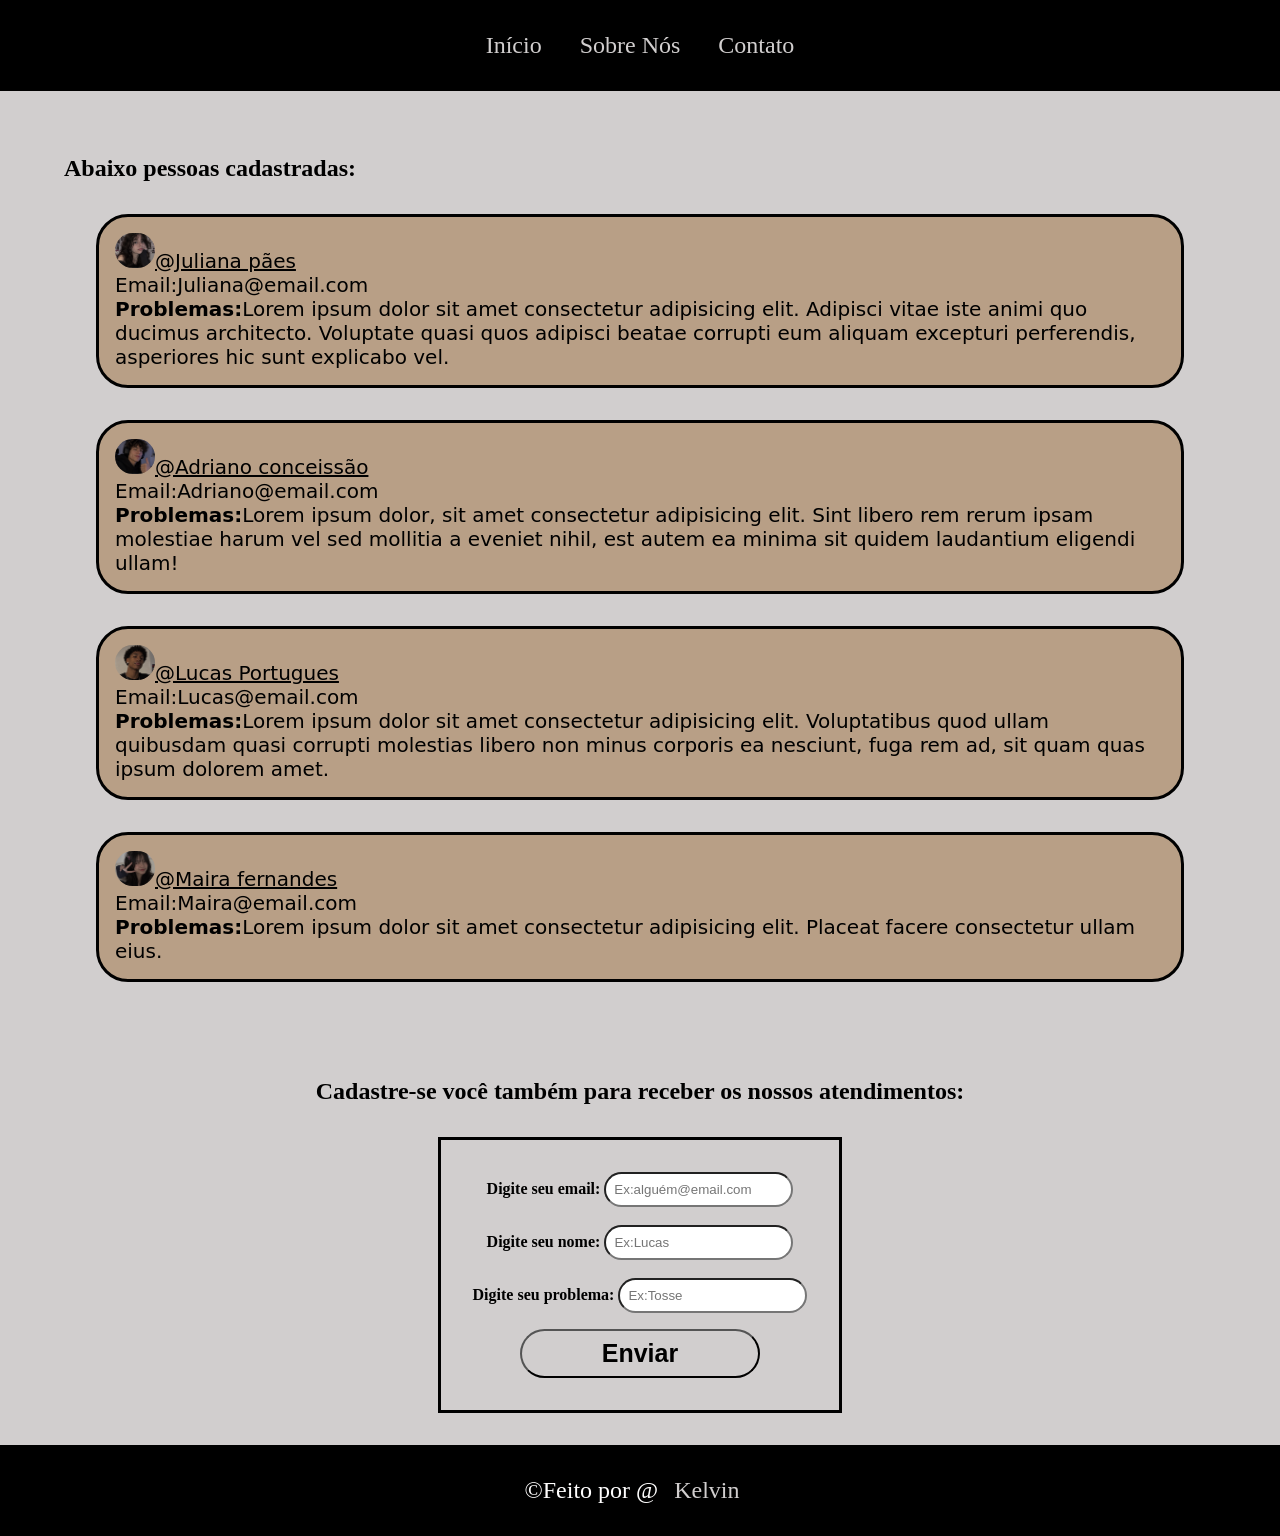
<file: index1.html>
<!DOCTYPE html>
<html lang="en">
<head>
    <meta charset="UTF-8">
    <meta name="viewport" content="width=device-width, initial-scale=1.0">
    <title>Consultorio Médico</title>
      <link rel="stylesheet" href="index.css">
      
</head>
<body>
    <main>
        <section class="header">
    <header>
        <a href="index.html">Início </a>
        <a href="#Sobre nós">Sobre nós </a>
        <a href="#Contato">Contato</a>
    </header>
</section>

<section class="commentaries">
<h1>Abaixo pessoas cadastradas:</h1>
 <div class="cards">
        <p class="email">
            <img src="./pessoa_1.png" alt="pessoa">@Juliana pães</p>
            <p>Email:Juliana@email.com</p>
    <p><strong>Problemas:</strong>Lorem ipsum dolor sit amet consectetur adipisicing elit. Adipisci vitae iste animi quo ducimus architecto. Voluptate quasi quos adipisci beatae corrupti eum aliquam excepturi perferendis, asperiores hic sunt explicabo vel.</p>
</div>
    <div class="cards">
        <p class="email">
            <img src="./pessoa_2.png" alt="pessoa">@Adriano conceissão</p>
            <p>Email:Adriano@email.com</p>
<p><strong>Problemas:</strong>Lorem ipsum dolor, sit amet consectetur adipisicing elit. Sint libero rem rerum ipsam molestiae harum vel sed mollitia a eveniet nihil, est autem ea minima sit quidem laudantium eligendi ullam!</p>
</div>
    <div class="cards">
        <p class="email">
            <img src="./pessoa_4.png" alt="pessoa">@Lucas Portugues</p>
            <p>Email:Lucas@email.com</p>
<p><strong>Problemas:</strong>Lorem ipsum dolor sit amet consectetur adipisicing elit. Voluptatibus quod ullam quibusdam quasi corrupti molestias libero non minus corporis ea nesciunt, fuga rem ad, sit quam quas ipsum dolorem amet.</p>
 </div>
    <div class="cards">
        <p class="email">
            <img src="./pessoa_3.png" alt="pessoa">@Maira fernandes</p>
            <p>Email:Maira@email.com</p>
<p><strong>Problemas:</strong>Lorem ipsum dolor sit amet consectetur adipisicing elit. Placeat facere consectetur ullam eius.</p>
</div>

<div id="result"></div>

        </section>

<section class="cadastred">
        <h2>Cadastre-se você também para receber os nossos atendimentos:</h2>

            <form action="" id="form">
                <label for="email">Digite seu email:</label>
                <input type="email" name="email" id="email" placeholder="Ex:alguém@email.com">
                <br>
                <br>

                <label for="name">Digite seu nome:</label>
                <input type="text" name="name" id="name" placeholder="Ex:Lucas">
                <br>
                <br>

                <label for="text">Digite seu problema:</label>
                <input type="text" name="text" id="text" placeholder="Ex:Tosse">
<br>
                <input type="button" value="Enviar" id="button">
            </form>
            </section>
        </main>

        <footer>&COPY;Feito por @<a href="https://github.com/bultijao">Kelvin</a></footer>
        <script src="index.js"></script>
</body>
</html>
</file>
<file: index.css>
*{
    padding: 0;
    margin: 0;
}

body{
    background-color: #d1cece;
}

header, footer {
text-align: center;
padding: 2rem;
background-color: #000;
}

a{
    text-transform: capitalize;
    font-size: 1.5rem;
    text-decoration: none; 
    color: #d1cece;
    padding-right: 1rem;
    padding-left: 1rem;
}

.title{
    text-align: center;
    color: #fffefe;
    text-shadow: 2px 2px 4px #000;
    background-image: url(https://encrypted-tbn0.gstatic.com/images?q=tbn:ANd9GcQR_ItUcusK5k_2bwveUXzOp4otfRjCPvYGJ_nHTx4kig&s=10);
    background-repeat: no-repeat;
    background-position: center;
    background-size: cover;
    padding: 10rem;
}

.title__p{
    font-size: 1.5rem;
    margin-top: 1.5rem;
    text-shadow: 2px 2px 4px #000;
}

.over, .over__p{
    text-align: center;
    margin-bottom: 2rem;
    font-size: 1.5rem;
    font-weight: 800;
}

.commentaries{
    margin: 2rem;
    padding: 2rem;
}

.cards{
    background-color: #945e246c;
    border: 3px solid #000;
    border-radius: 2rem;
    margin: 2rem;
    padding: 1rem;
    font-size: 1.25rem;
    font-family: system-ui, -apple-system, BlinkMacSystemFont, 'Segoe UI', Roboto, Oxygen, Ubuntu, Cantarell, 'Open Sans', 'Helvetica Neue', sans-serif;
}


#button{
    margin-top: 1rem;
    padding-left: 5rem;
    padding-right: 5rem;
     background-color: #d1cece;
     color: #000;
     font-size: 25px;
     font-weight: 700;
     cursor: pointer;
}

#button:active{
   background-color: #000;
   color: #d1cece;
}

#result:empty{
    display: none;
}

.email{
cursor: pointer;
text-decoration: underline;
}

img{
    width: 2.5rem;
    border-radius: 2rem;
}

.over__later{
    background-image: url(/a_clean_modern_medical_consultation_room_photogr.png);
    background-repeat: no-repeat;
    background-size: cover;
    background-position: center;
    object-fit: cover;
    text-align: center;
    margin-bottom: 4rem;
    font-size: 1.5rem;
    font-weight: 800;
    padding: 20rem;
    color: #fffefe;
    font-style: oblique;
   font-size: 2rem;
}
.over__text{
    margin-top: -10rem;
    text-shadow: 2px 2px 4px #000;
}

.phone{
    font-size: 1.25rem;
    margin-top: -2.5rem;
    margin-bottom: 2rem;
}

.address{
justify-content: left;
font-style: normal;
font-weight: 600;
margin-top: 3rem;
margin-bottom: 5rem;
}

.cadastred{
    text-align: center;
}

#form{
    margin: 2rem;
    padding: 2rem;
    border: 3px solid #000;
    display: inline-block;
    font-weight: 700;
}

input{
    border-radius: 3rem;
    padding: 0.5rem;
    outline: #000;
    
}

footer{
    color: #fffefe;
    font-size: 1.5rem;
}
</file>
